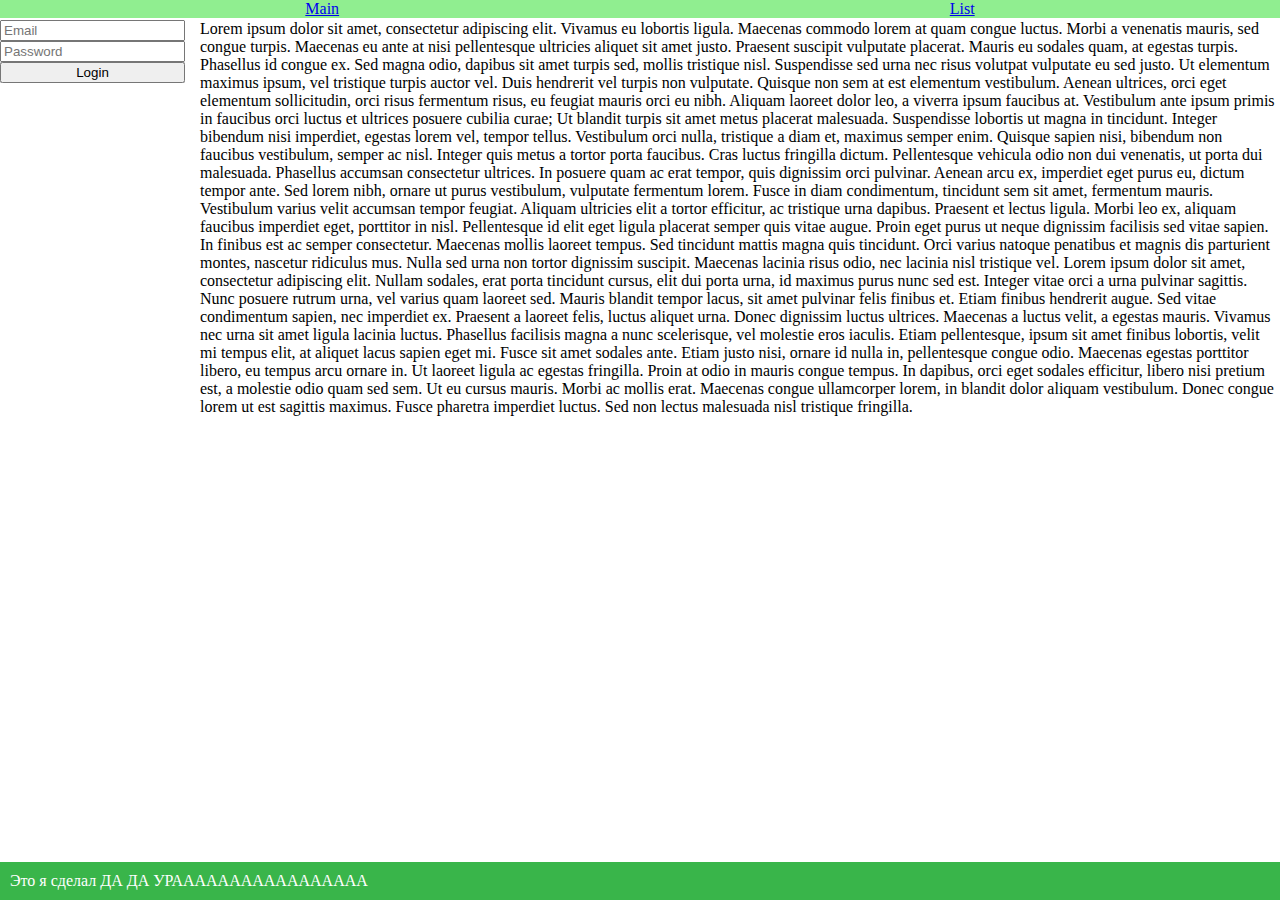
<file: 1/index.html>
<!DOCTYPE html>
<html lang="en">

<head>
    <meta charset="UTF-8">
    <meta http-equiv="X-UA-Compatible" content="IE=edge">
    <meta name="viewport" content="width=device-width, initial-scale=1.0">
    <link rel="stylesheet" href="style.css">
    <link rel="icon" href="favicon.ico">
    <title>Главная</title>
</head>

<body>
    <div class="header">
        <a href="index.html">Main</a>
        <a href="list.html">List</a>
    </div>
    <form class="sidebar">
        <input type="email" placeholder="Email">
        <input type="password" placeholder="Password">
        <input type="submit" value="Login"></form>
    <div class="content">
        Lorem ipsum dolor sit amet, consectetur adipiscing elit. Vivamus eu lobortis ligula. Maecenas commodo lorem at
        quam congue luctus. Morbi a venenatis mauris, sed congue turpis. Maecenas eu ante at nisi pellentesque ultricies
        aliquet sit amet justo. Praesent suscipit vulputate placerat. Mauris eu sodales quam, at egestas turpis.
        Phasellus id congue ex. Sed magna odio, dapibus sit amet turpis sed, mollis tristique nisl. Suspendisse sed urna
        nec risus volutpat vulputate eu sed justo. Ut elementum maximus ipsum, vel tristique turpis auctor vel. Duis
        hendrerit vel turpis non vulputate. Quisque non sem at est elementum vestibulum. Aenean ultrices, orci eget
        elementum sollicitudin, orci risus fermentum risus, eu feugiat mauris orci eu nibh.
        Aliquam laoreet dolor leo, a viverra ipsum faucibus at. Vestibulum ante ipsum primis in faucibus orci luctus et
        ultrices posuere cubilia curae; Ut blandit turpis sit amet metus placerat malesuada. Suspendisse lobortis ut
        magna in tincidunt. Integer bibendum nisi imperdiet, egestas lorem vel, tempor tellus. Vestibulum orci nulla,
        tristique a diam et, maximus semper enim. Quisque sapien nisi, bibendum non faucibus vestibulum, semper ac nisl.
        Integer quis metus a tortor porta faucibus. Cras luctus fringilla dictum. Pellentesque vehicula odio non dui
        venenatis, ut porta dui malesuada. Phasellus accumsan consectetur ultrices. In posuere quam ac erat tempor, quis
        dignissim orci pulvinar. Aenean arcu ex, imperdiet eget purus eu, dictum tempor ante.
        Sed lorem nibh, ornare ut purus vestibulum, vulputate fermentum lorem. Fusce in diam condimentum, tincidunt sem
        sit amet, fermentum mauris. Vestibulum varius velit accumsan tempor feugiat. Aliquam ultricies elit a tortor
        efficitur, ac tristique urna dapibus. Praesent et lectus ligula. Morbi leo ex, aliquam faucibus imperdiet eget,
        porttitor in nisl. Pellentesque id elit eget ligula placerat semper quis vitae augue. Proin eget purus ut neque
        dignissim facilisis sed vitae sapien. In finibus est ac semper consectetur. Maecenas mollis laoreet tempus. Sed
        tincidunt mattis magna quis tincidunt. Orci varius natoque penatibus et magnis dis parturient montes, nascetur
        ridiculus mus. Nulla sed urna non tortor dignissim suscipit. Maecenas lacinia risus odio, nec lacinia nisl
        tristique vel.
        Lorem ipsum dolor sit amet, consectetur adipiscing elit. Nullam sodales, erat porta tincidunt cursus, elit dui
        porta urna, id maximus purus nunc sed est. Integer vitae orci a urna pulvinar sagittis. Nunc posuere rutrum
        urna, vel varius quam laoreet sed. Mauris blandit tempor lacus, sit amet pulvinar felis finibus et. Etiam
        finibus hendrerit augue. Sed vitae condimentum sapien, nec imperdiet ex. Praesent a laoreet felis, luctus
        aliquet urna. Donec dignissim luctus ultrices.
        Maecenas a luctus velit, a egestas mauris. Vivamus nec urna sit amet ligula lacinia luctus. Phasellus facilisis
        magna a nunc scelerisque, vel molestie eros iaculis. Etiam pellentesque, ipsum sit amet finibus lobortis, velit
        mi tempus elit, at aliquet lacus sapien eget mi. Fusce sit amet sodales ante. Etiam justo nisi, ornare id nulla
        in, pellentesque congue odio. Maecenas egestas porttitor libero, eu tempus arcu ornare in. Ut laoreet ligula ac
        egestas fringilla. Proin at odio in mauris congue tempus. In dapibus, orci eget sodales efficitur, libero nisi
        pretium est, a molestie odio quam sed sem. Ut eu cursus mauris. Morbi ac mollis erat. Maecenas congue
        ullamcorper lorem, in blandit dolor aliquam vestibulum. Donec congue lorem ut est sagittis maximus. Fusce
        pharetra imperdiet luctus. Sed non lectus malesuada nisl tristique fringilla.
    </div>
</body>
<div id="footer">
    Это я сделал ДА ДА УРААААААААААААААААА
</div>
</html>
</file>
<file: 1/style.css>
body {
    margin: 0;
}

.header {
    display: flex;
    width: 100%;
    background: lightgreen;
    position: fixed;
    top: 0%;
    justify-content: space-around;
}

#footer {
    position: fixed;
    /* Фиксированное положение */
    left: 0;
    bottom: 0;
    padding: 10px;
    /* Поля вокруг текста */
    background: #39b54a;
    /* Цвет фона */
    color: #fff;
    /* Цвет текста */
    width: 100%;
}

.content {
    height: 100%;
    margin-left: 100px;
    padding: 20px 0 30px 100px;
}

.sidebar {
    margin-top: 20px;
    background: lightgray;
    display: flex;
    position: fixed;
    flex-direction: column;
}

.card_box {
    width: 100%;
    display: flex;
    background-color: #fff;
}

.card {
    background-color: greenyellow;
    margin-bottom: 60px;
    width: 250px;
    height: 250px;
    margin: 10px;
    font-weight: bold;
    text-align: center;
    color: black;
}

table,tr,td {
    border: 1px solid white;
}
</file>
